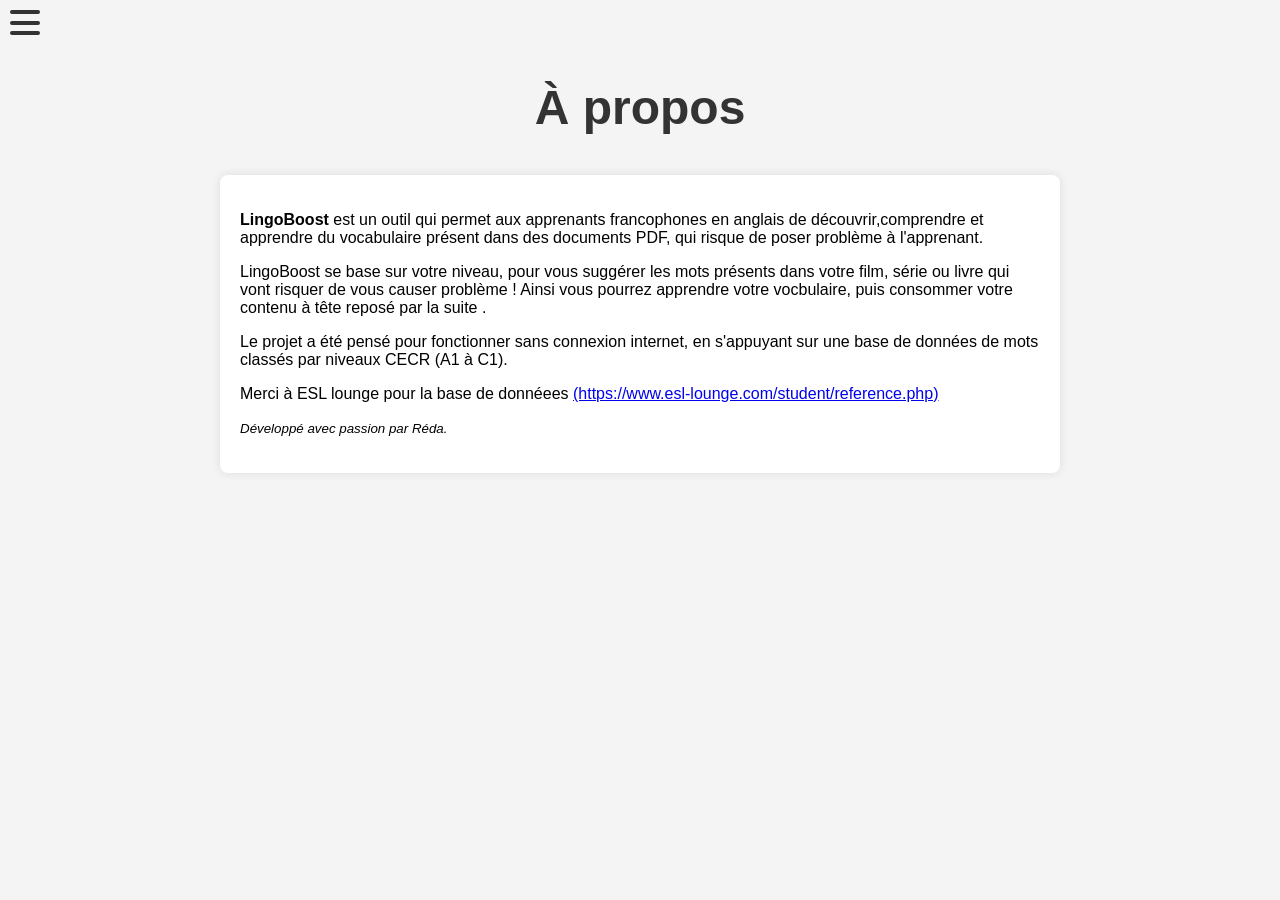
<file: apropos.html>
<!DOCTYPE html>
<html lang="fr">
<head>
  <meta charset="UTF-8" />
  <meta name="viewport" content="width=device-width, initial-scale=1.0" />
  <title>À propos - LingoBoost</title>
  <link rel="stylesheet" href="style.css" />
</head>
<body>

  <div class="navbar">
    <div class="hamburger" onclick="toggleMenu()">
      <div></div>
      <div></div>
      <div></div>
    </div>
    <div class="menu" id="menu">
      <a href="index.html">Accueil</a>
      <a href="apropos.html">À propos</a>
      <a href="contact.html">Contact</a>
    </div>
  </div>

  <h1>À propos</h1>

  <div style="max-width: 800px; margin: 40px auto; text-align: left; padding: 20px; background-color: white; border-radius: 8px; box-shadow: 0 0 10px rgba(0,0,0,0.1);">
    <p><strong>LingoBoost</strong> est un outil qui permet aux apprenants francophones en anglais de découvrir,comprendre et apprendre du vocabulaire présent dans des documents PDF, qui risque de poser problème à l'apprenant.</p>
    <p>LingoBoost se base sur votre niveau, pour vous suggérer les mots présents dans votre film, série ou livre qui vont risquer de vous causer problème ! Ainsi vous pourrez apprendre votre vocbulaire, puis consommer votre contenu à tête reposé par la suite .</p>

    <p>Le projet a été pensé pour fonctionner sans connexion internet, en s'appuyant sur une base de données de mots classés par niveaux CECR (A1 à C1).</p>
    <p>Merci à ESL lounge pour la base de donnéees <a href="https://www.esl-lounge.com/student/reference.php" target="_blank"> (https://www.esl-lounge.com/student/reference.php)</a>
    </p>
        
    <p><small><em>Développé avec passion par Réda.</em></small></p>

  </div>

  <script src="script.js"></script>
</body>
</html>
</file>
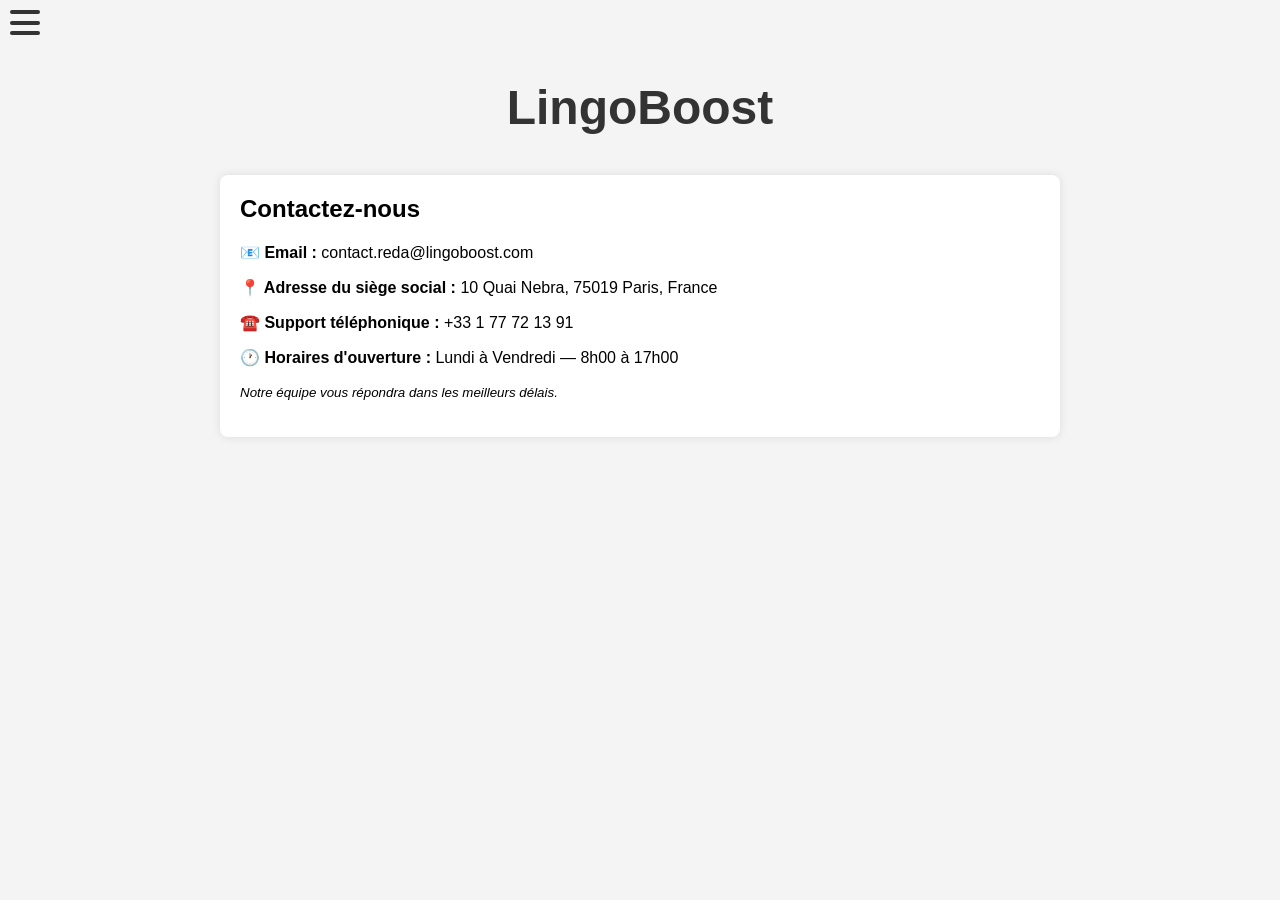
<file: contact.html>
<!DOCTYPE html>
<html lang="fr">
<head>
    
  <meta charset="UTF-8" />
  <meta name="viewport" content="width=device-width, initial-scale=1.0" />
  <title>Contact - LingoBoost</title>
  <link rel="stylesheet" href="style.css" />
</head>
<body>

  <div class="navbar">
    <div class="hamburger" onclick="toggleMenu()">
      <div></div>
      <div></div>
      <div></div>
    </div>
    <div class="menu" id="menu">
      <a href="index.html">Accueil</a>
      <a href="apropos.html">À propos</a>
      <a href="contact.html">Contact</a>
    </div>
  </div>

  <h1>LingoBoost</h1>

  <div style="max-width: 800px; margin: 40px auto; text-align: left; padding: 20px; background-color: white; border-radius: 8px; box-shadow: 0 0 10px rgba(0,0,0,0.1);">
    <h2 style="margin-top: 0;">Contactez-nous</h2>

    <p><strong>📧 Email :</strong> contact.reda@lingoboost.com</p>
    <p><strong>📍 Adresse du siège social :</strong> 10 Quai Nebra, 75019 Paris, France</p>
    <p><strong>☎️ Support téléphonique :</strong> +33 1 77 72 13 91</p>
    <p><strong>🕐 Horaires d'ouverture :</strong> Lundi à Vendredi — 8h00 à 17h00</p>

    <p><small><em>Notre équipe vous répondra dans les meilleurs délais.</em></small></p>
  </div>

  <script src="script.js"></script>
</body>
</html>
</file>
<file: style.css>
body {
    font-family: Arial, sans-serif;
    margin: 0;
    padding: 0;
    background-color: #f4f4f4;
    text-align: center;
  }
  
  h1 {
    font-size: 3em;
    margin-top: 80px;
    margin-bottom: 40px;
    color: #333;
  }
  
  .niveau-anglais {
    display: inline-block;
    text-align: left;
    padding: 20px;
  }
  
  label {
    display: block;
    margin-bottom: 8px;
    font-weight: bold;
  }
  
  select,
  input[type="file"] {
    display: block;
    margin-bottom: 20px;
    padding: 10px;
    font-size: 1em;
    width: 300px;
  }
  
  button {
    padding: 10px 20px;
    font-size: 1em;
    background-color: #007bff;
    color: white;
    border: none;
    border-radius: 5px;
    cursor: pointer;
  }
  
  button:hover {
    background-color: #0056b3;
  }
  
  #output {
    margin-top: 40px;
    max-width: 800px;
    margin-left: auto;
    margin-right: auto;
    text-align: left;
    padding: 20px;
    background-color: #fff;
    border-radius: 8px;
    box-shadow: 0 0 10px rgba(0, 0, 0, 0.1);
    white-space: pre-wrap;
  }
  
  /* MENU HAMBURGER */
  .navbar {
    position: absolute;
    top: 10px;
    left: 10px;
  }
  
  .hamburger {
    cursor: pointer;
    width: 30px;
    height: 25px;
    display: flex;
    flex-direction: column;
    justify-content: space-between;
  }
  
  .hamburger div {
    height: 4px;
    background-color: #333;
    border-radius: 2px;
  }
  
  .menu {
    display: none;
    position: absolute;
    top: 50px;
    left: 10px;
    background-color: white;
    border: 1px solid #ccc;
    border-radius: 5px;
    text-align: left;
    box-shadow: 0 2px 5px rgba(0, 0, 0, 0.2);
  }
  
  .menu a {
    display: block;
    padding: 10px 20px;
    text-decoration: none;
    color: #333;
  }
  
  .menu a:hover {
    background-color: #f0f0f0;
  }
</file>
